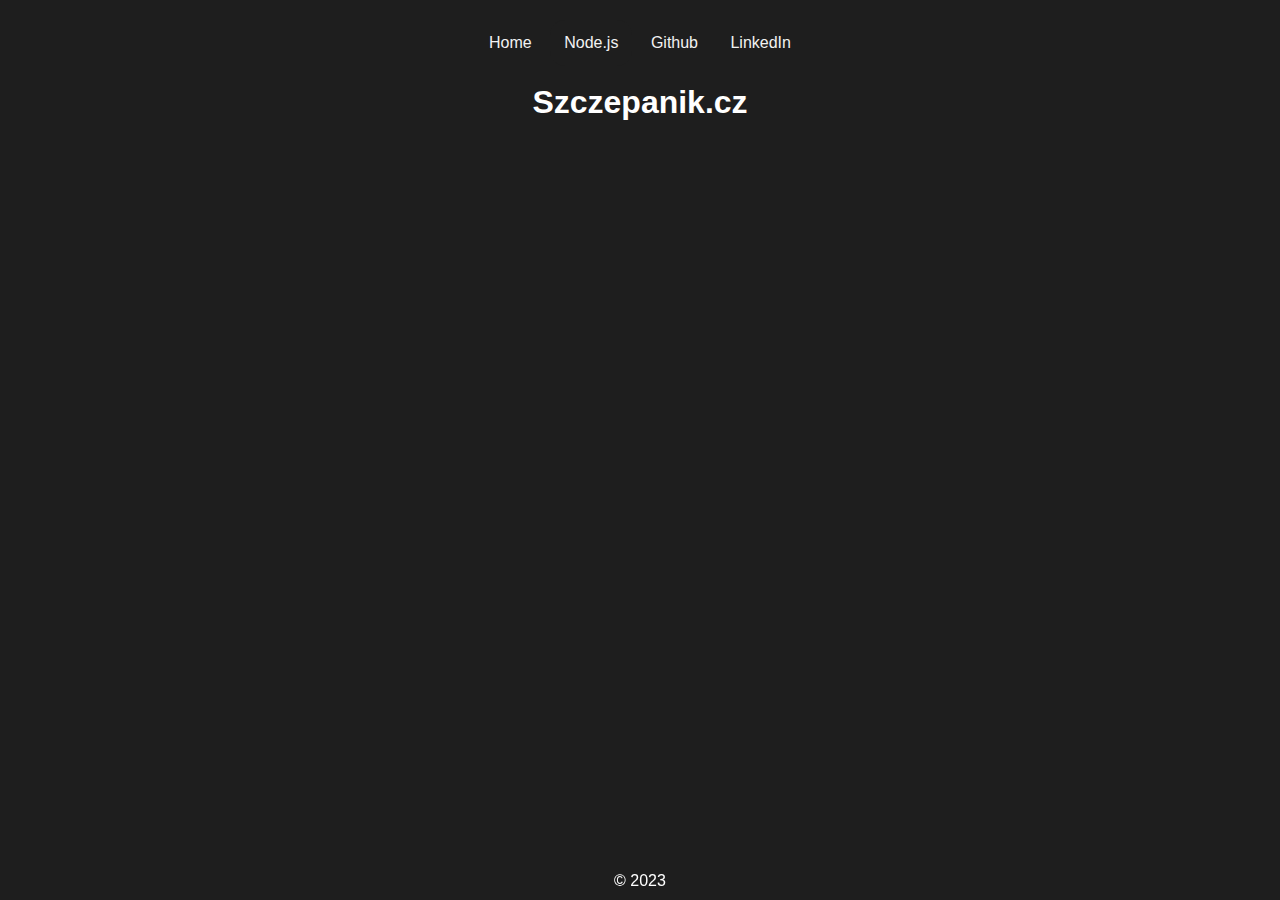
<file: index.html>
<!DOCTYPE html>
<html lang="cs">
<head>
  <link rel="stylesheet" href="styleFinal.css">
  <title>Personal Website</title>
</head>
<body>

<main>
  <header>
    <nav class="topnav">
      <a href="http://szczepanik.cz">Home</a>
      <div class="dropdown">
        <button class="dropbtn">Node.js</button>
        <div class="dropdown-content">
          <a href="http://szczepanik.cz/app">App</a>
          <a href="http://szczepanik.cz/database">Database</a>
          <a href="http://szczepanik.cz/chat">Chat</a>
        </div>
      </div>
      <a href="https://github.com/David-Szczepanik">Github</a>
      <a href="https://www.linkedin.com/in/david-szczepanik-3b4056157/">LinkedIn</a>
    </nav>
    <br>
    <h1><a href="https://szczepanik.cz">Szczepanik.cz</a></h1>
  </header>



</main>

<footer>
  <p>&copy; 2023</p>
</footer>
</body>
</html>
</file>
<file: styleFinal.css>
:root {
    --blue1: #6990F2;
}

* {
    margin: 0;
    padding: 0;
    box-sizing: border-box;
    font-family: "Monaspace Argon", sans-serif;
}

body {
    background-color: #1e1e1e;
    color: #fff;
    justify-content: center;
}

h1 a, h1 a:visited, h1 a:active {
    color: #fff;
    text-decoration: none;
}

h1 a:hover {
    background-color: #ddd;
    color: black;
    border-radius: 5px;
}

.topnav a {
    color: #f2f2f2;
    text-align: center;
    padding: 14px;
    text-decoration: none;
    font-size: 16px;
}

.topnav a:hover {
    background-color: #ddd;
    color: black;
    border-radius: 15px;
}

.topnav a.active {
    background-color: #8cd7ff;
    color: white;
}

/* Dropdown Styles */
.dropdown {
    position: relative;
    display: inline-block;
}

.dropbtn {
    color: #f2f2f2;
    text-align: center;
    padding: 14px;
    text-decoration: none;
    font-size: 16px;
    border: none;
    border-radius: 15px;
    background-color: #1e1e1e;
}

.dropdown-content {
    display: none;
    position: absolute;
    background-color: #1e1e1e;
    min-width: 160px;
    box-shadow: 0 8px 16px 0 rgba(0, 0, 0, 0.2);
    z-index: 1;
}

.dropdown-content a {
    color: #fff;
    padding: 12px 16px;
    display: block;
    text-align: center;
    text-decoration: none;
    font-size: 16px;
}

.dropdown-content a:hover {
    background-color: #ddd;
    color: black;
    border-radius: 15px;
}

.dropdown:hover .dropdown-content {
    display: block;
}

.dropdown:hover .dropbtn {
    background-color: #ddd;
    color: black;
    border-radius: 15px;
}

header {
    padding: 20px;
    text-align: center;
}

footer {
    text-align: center;
    padding: 10px;
    position: fixed;
    bottom: 0;
    width: 100%;
}

.wrapper header {
    color: #ffffff;
    font-size: 27px;
    font-weight: 600;
    text-align: center;
}

.wrapper form {
    height: 130px;
    width: 320px;
    display: flex;
    align-items: center;
    justify-content: center;
    flex-direction: column;
    cursor: pointer;
    border-radius: 20px;
    border: 2px dashed var(--blue1);
    text-align: center;
    margin: 0 auto;
}

.hover form {
    border: 2px dashed #fff;
}

form :where(i, p) {
    color: var(--blue1);
}

form i {
    font-size: 50px;
    color: var(--blue1);
    margin-top: inherit;
}

form p {
    margin-top: 15px;
    font-size: 16px;
    text-align: center;
}

#uploaded {
    background-color: var(--blue1);
    margin: 10px auto;
    width: 1000px;
}

section .row i {
    color: var(--blue1);
    font-size: 30px;
}

section .details span {
    font-size: 16px;
}

.progress-area .row .content {
    width: 150%;
    margin-left: 15px;
}

.progress-area .details {
    display: flex;
    align-items: center;
    margin-bottom: 7px;
    justify-content: space-between;
}

.progress-area .content .progress-bar {
    height: 6px;
    width: 150%;
    margin-bottom: 4px;
    background: #ffffff;
    border-radius: 30px;
}

.content .progress-bar .progress {
    height: 100%;
    width: 100px;
    background: #38ff00;
    border-radius: inherit;
}

.uploaded-area {
    max-height: 508px;
    overflow-y: scroll;
}

.uploaded-area.onprogress {
    max-height: 150px;
}

.uploaded-area::-webkit-scrollbar {
    width: 0;
}

.uploaded-area .row .content {
    display: flex;
    align-items: center;
}

.uploaded-area .row .details {
    display: flex;
    margin-left: 15px;
    flex-direction: column;
}

.uploaded-area .row .details .size {
    color: #404040;
    font-size: 11px;
}

.uploaded-area i.fa-check {
    font-size: 20px;
}
</file>
